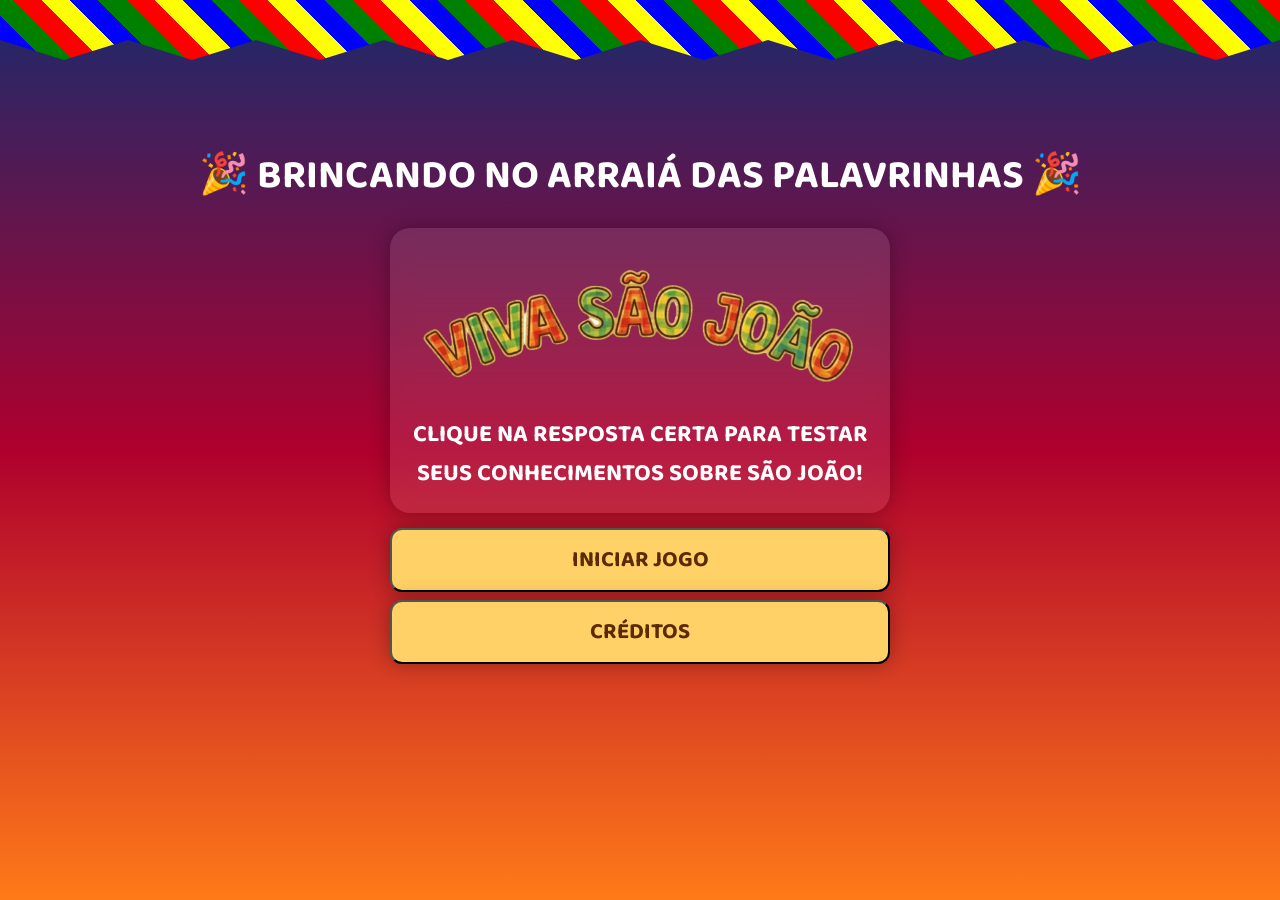
<file: index.html>
<!DOCTYPE html>
<html lang="pt-BR">

<head>
    <meta charset="UTF-8" />
    <title>Brincando no Arraiá das Palavrinhas</title>
    <link rel="stylesheet" href="style.css" />
</head>

<body>
    <h1>🎉 Brincando no Arraiá das Palavrinhas 🎉</h1>
    <div class="container">
        <img src="./assets/intro.png" alt="Logo do Jogo" style="width: 100%; max-width: 500px;" />
        <h2>Clique na resposta certa para testar seus conhecimentos sobre São João!</h2>
    </div>
    <button class="option container" style="margin-top: 15px" onclick="window.location.href='script.html'">INICIAR
        JOGO</button>
    <button class="option container" onclick="window.location.href='credits.html'">CRÉDITOS</button>
</body>
</file>
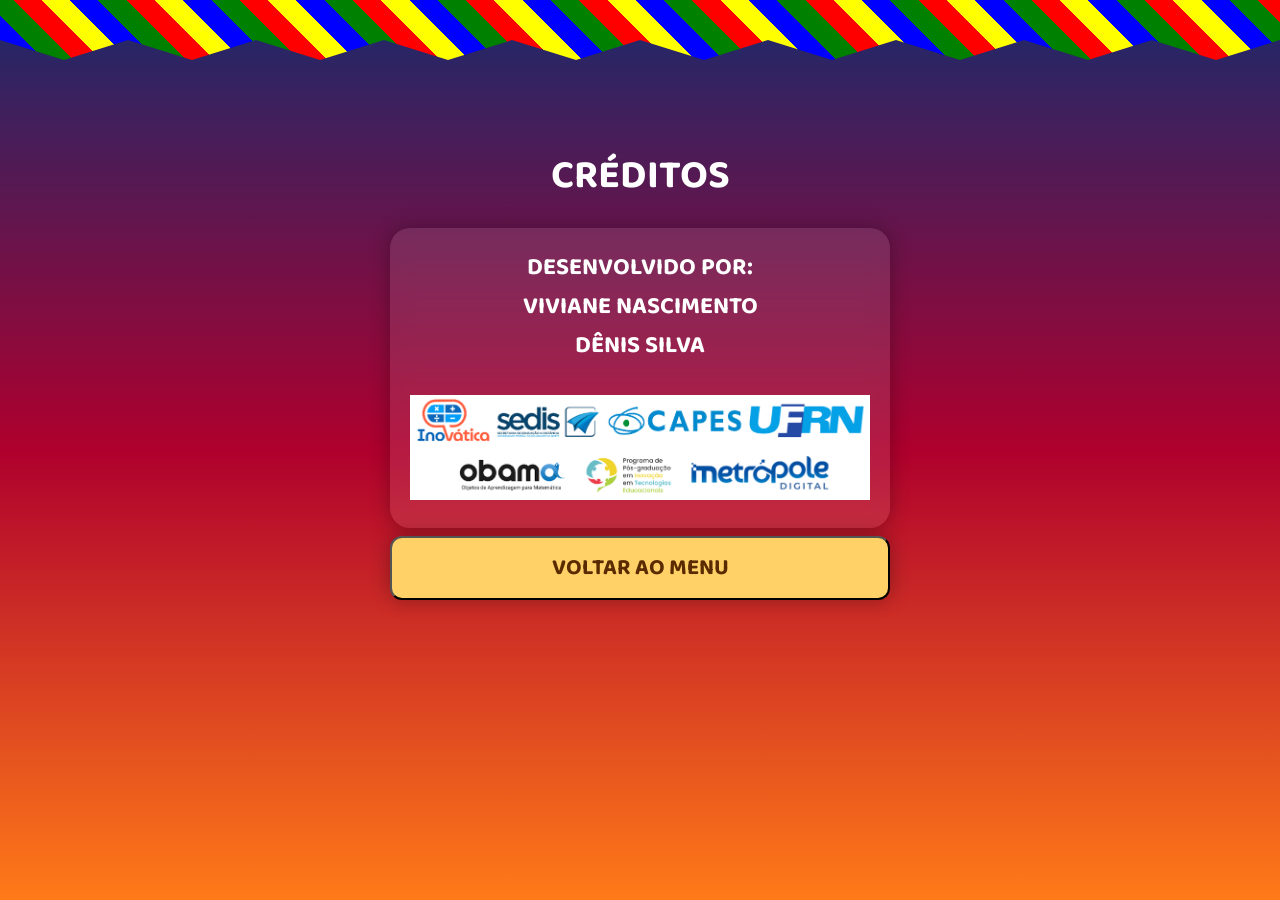
<file: credits.html>
<!DOCTYPE html>
<html lang="pt-BR">

<head>
    <meta charset="UTF-8" />
    <title>Brincando no Arraiá das Palavrinhas</title>
    <link rel="stylesheet" href="style.css" />
</head>

<body>
    <h1>CRÉDITOS</h1>
    <div class="container">
        <h2>Desenvolvido por:</h2>
        <div class="lista">
            <h2>Viviane Nascimento</h2>
            <h2>Dênis Silva</h2>
        </div>
        <img src="./assets/creditos.png" alt="Logo do Jogo" style="width: 100%; max-width: 600px; margin-top: 30px;" />
    </div>

    <button class="option container" onclick="window.location.href='index.html'">VOLTAR AO MENU</button>
</body>
</file>
<file: style.css>
@import url("https://fonts.googleapis.com/css2?family=Baloo+2:wght@400;700&display=swap");

* {
  box-sizing: border-box;
  margin: 0;
  padding: 0;
  font-family: "Baloo 2", cursive;
}

body {
  background: linear-gradient(to top, #ff7a18, #af002d, #1a2a6c);
  min-height: 100vh;
  color: #fff;
  text-align: center;
  padding: 20px;
  overflow-x: hidden;
  text-transform: uppercase;
}

/* 🎉 Título */
h1 {
  font-size: 2.5rem;
  margin-bottom: 20px;
  margin-top: 10%;
  animation: bounce 2s infinite;
}

button {
    font-size: 1.4rem;
}

/* 📦 Container */
.container {
  background: rgba(255, 255, 255, 0.1);
  border-radius: 20px;
  padding: 20px;
  max-width: 500px;
  margin: auto;
  backdrop-filter: blur(10px);
  box-shadow: 0 0 20px rgba(0, 0, 0, 0.3);
  animation: fadeIn 0.8s ease-in-out;
}

/* 🖼️ Imagem */
.image-word {
  width: 200px;
  margin: 15px 0;
  animation: float 3s ease-in-out infinite;
}

/* ❓ Pergunta */
p {
  font-size: 1.2rem;
  margin-bottom: 15px;
}

/* 🔘 Opções */
.option {
  background: #ffd166;
  color: #5a2a00;
  padding: 12px;
  margin: 8px auto;
  width: 80%;
  border-radius: 12px;
  cursor: pointer;
  font-weight: bold;
  transition: all 0.3s ease;
}

.option:hover {
  transform: scale(1.05) rotate(-1deg);
  background: #ffe08a;
}

/* ✔️ Correto */
.correct {
  background: #06d6a0 !important;
  color: white;
  animation: pulse 0.5s ease;
}

/* ❌ Errado */
.incorrect {
  background: #ef476f !important;
  color: white;
  animation: shake 0.4s;
}

/* 🎏 Bandeirinhas no topo */
body::before {
  content: "";
  position: fixed;
  top: 0;
  left: 0;
  width: 100%;
  height: 100px;
  background-image: repeating-linear-gradient(
    45deg,
    red 0 20px,
    yellow 20px 40px,
    blue 40px 60px,
    green 60px 80px
  );
  clip-path: polygon(
    0 0,
    100% 0,
    100% 40%,
    95% 60%,
    90% 40%,
    85% 60%,
    80% 40%,
    75% 60%,
    70% 40%,
    65% 60%,
    60% 40%,
    55% 60%,
    50% 40%,
    45% 60%,
    40% 40%,
    35% 60%,
    30% 40%,
    25% 60%,
    20% 40%,
    15% 60%,
    10% 40%,
    5% 60%,
    0 40%
  );
  animation: sway 4s ease-in-out infinite;
}

/* 🔥 Animações */

/* fade container */
@keyframes fadeIn {
  from {
    opacity: 0;
    transform: translateY(20px);
  }
  to {
    opacity: 1;
    transform: translateY(0);
  }
}

/* pular título */
@keyframes bounce {
  0%,
  100% {
    transform: translateY(0);
  }
  50% {
    transform: translateY(-8px);
  }
}

/* acerto */
@keyframes pulse {
  0% {
    transform: scale(1);
  }
  50% {
    transform: scale(1.1);
  }
  100% {
    transform: scale(1);
  }
}

/* erro */
@keyframes shake {
  0% {
    transform: translateX(0);
  }
  25% {
    transform: translateX(-5px);
  }
  50% {
    transform: translateX(5px);
  }
  75% {
    transform: translateX(-5px);
  }
  100% {
    transform: translateX(0);
  }
}

/* bandeirinhas balançando */
@keyframes sway {
  0%,
  100% {
    transform: rotate(0deg);
  }
  50% {
    transform: rotate(1deg);
  }
}

/* 📱 Ajustes gerais para telas menores */
@media (max-width: 768px) {
  body {
    padding: 10px;
  }

  h1 {
    font-size: 1.8rem;
  }

  .container {
    width: 95%;
    padding: 15px;
    border-radius: 15px;
  }

  h2 {
    font-size: 1.2rem;
  }

  p {
    font-size: 1rem;
  }

  .image-word {
    width: 150px;
  }

  .option {
    width: 95%;
    font-size: 0.95rem;
    padding: 10px;
  }
}

/* 📲 Telas bem pequenas (tipo celulares menores) */
@media (max-width: 480px) {
  h1 {
    font-size: 1.5rem;
  }

  .image-word {
    width: 120px;
  }

  .option {
    font-size: 0.9rem;
    padding: 9px;
  }

  p {
    font-size: 0.95rem;
  }
}

/* 📏 Melhor toque no celular */
.option {
  min-height: 48px; /* padrão de acessibilidade para toque */
  display: flex;
  align-items: center;
  justify-content: center;
}

/* 🚫 Remove zoom estranho ao clicar */
html {
  touch-action: manipulation;
}

/* 🎯 Evita seleção de texto acidental */
.option {
  user-select: none;
  -webkit-tap-highlight-color: transparent;
}
</file>
